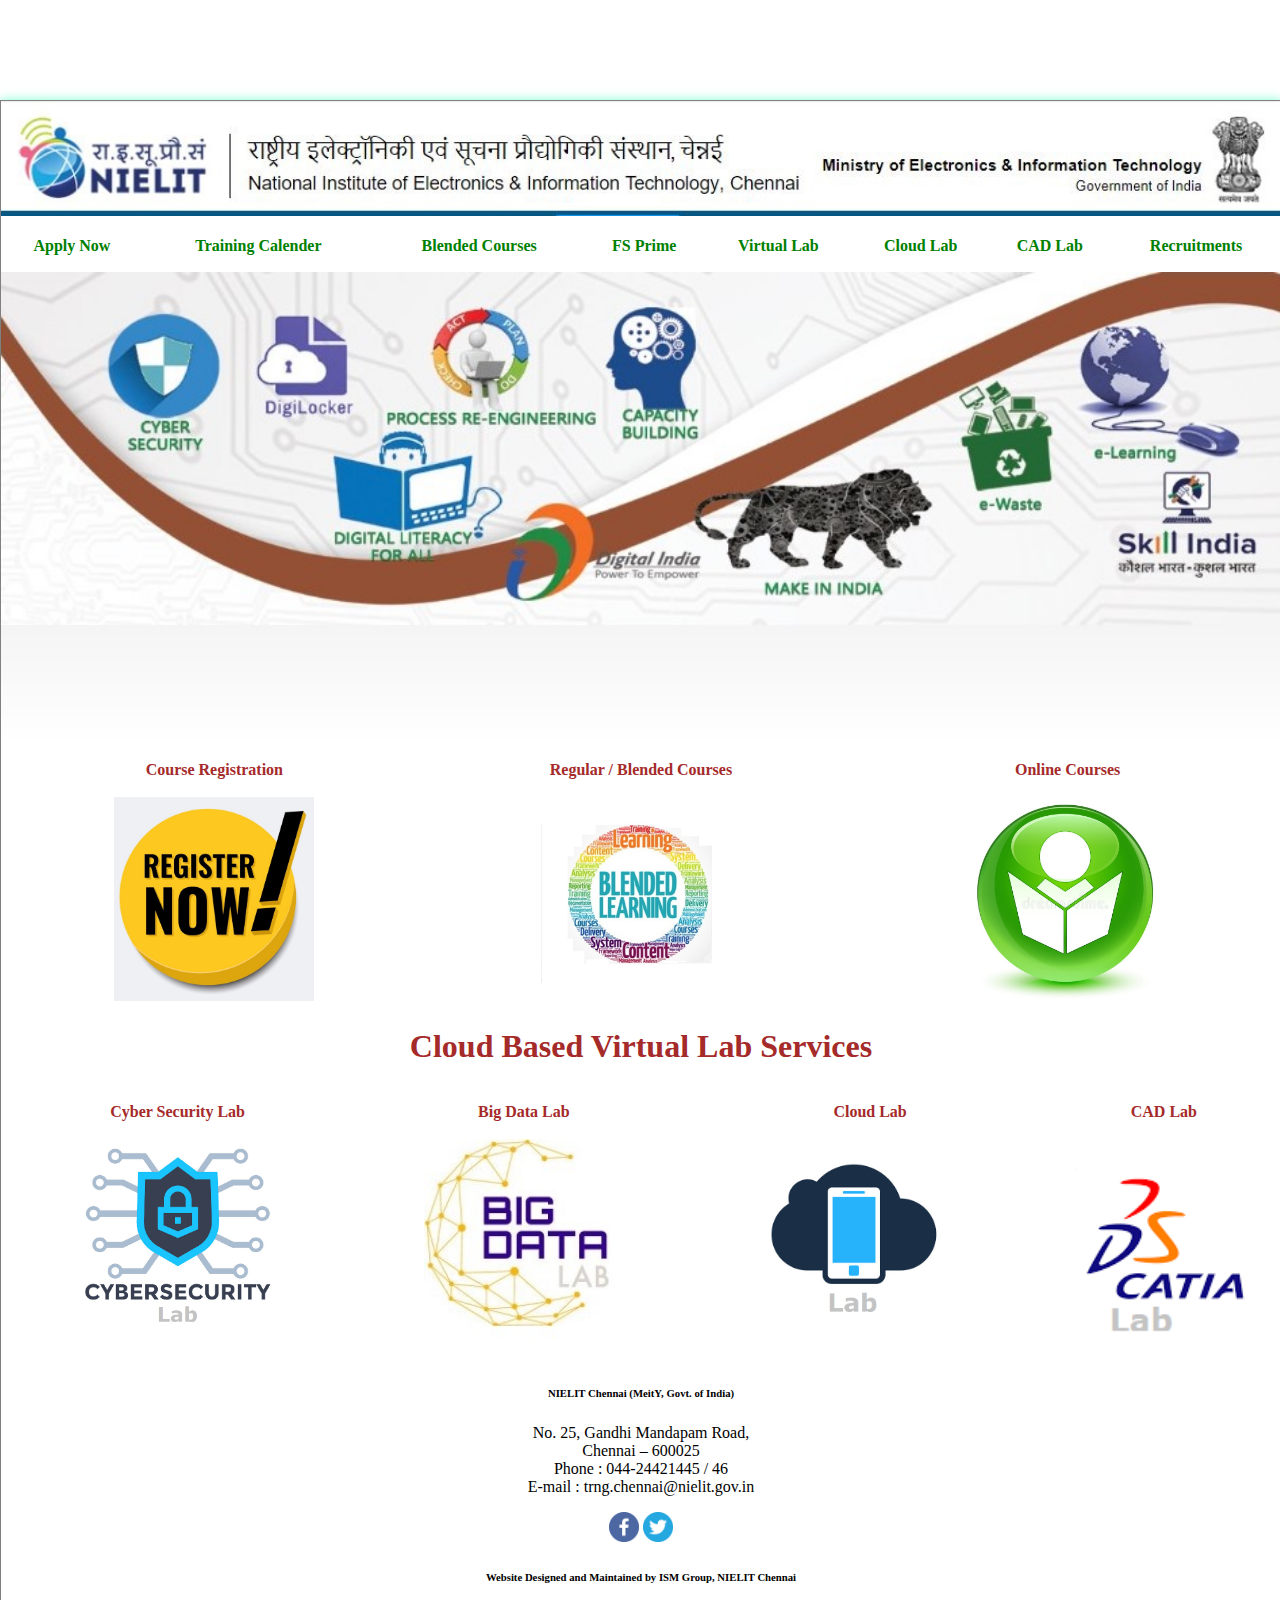
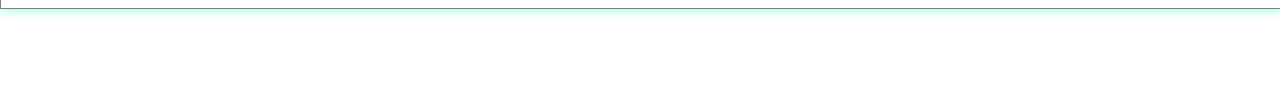
<file: Webpage/index.html>
<!DOCTYPE html>
<html lang="eng">
<head>
	<title>NIELIT Chennai</title>
	<link rel="stylesheet" href="css/style.css">
</head>
<body>
	<header>
			<img src="images/css/banner.jpg" alt="Head Image">
		<table>
			<tr>
				<th><a href="https://reg.nielitchennai.edu.in/" target="_blank">Apply Now</a> </th>
				<th><a href="https://nielit.gov.in/chennai/chennai/content/course-calender" target="_blank">Training Calender</a> </th>
				<th><a href="https://vidya.nielitchennai.edu.in/" target="_blank">Blended Courses</a> </th>
				<th><a href="https://reg.nielitchennai.edu.in/fsprime" target="_blank">FS Prime</a> </th>
				<th><a href="https://vdi.nielitchennai.edu.in/" target="_blank">Virtual Lab</a> </th>
				<th><a href="https://vte.nielitchennai.edu.in/" target="_blank">Cloud Lab</a> </th>
				<th><a href="https://lab.nielitchennai.edu.in/" target="_blank">CAD Lab</a> </th>
				<th><a href="https://rect.nielitchennai.edu.in/" target="_blank">Recruitments</a> </th>
			</tr>
		</table>
		<img src="images/css/banner-bg.jpg" alt="image">
	</header>
	<main>
		 <table>
		 	<tr>
		 		<th>Course Registration</th>
		 		 <th>Regular / Blended Courses</th>
		 		 <th>Online Courses</th>
		 	</tr>
		 	<tr>
		 		<th> <a href="https://reg.nielitchennai.edu.in/"></a> <img src="images/rr.jpg" alt="Course Registration" class="main_img"></th>
		 		<th> <a href="https://vidya.nielitchennai.edu.in/"></a> <img src="images/bl1.jpg" alt="Regular / Blended Courses" class="main_img"></th>
		 		<th> <a href="https://elearn.nielitchennai.edu.in/"></a> <img src="images/el.jpg" alt="Online Courses" class="main_img"></th>
		 	</tr>
		 </table>
		 <table><h1>Cloud Based Virtual Lab Services</h1>
		 <tr>
		 	<th>Cyber Security Lab</th>
		 	<th>Big Data Lab</th>
		 	<th>Cloud  Lab</th>
		 	<th>CAD Lab</th>
		 </tr>
		 <tr>
		 	<th><a href="https://vdi.nielitchennai.edu.in/login" ><img src="images/is.png" alt="Cyber Security Lab" class="main_img"></a></th>
		 	<th><a href="https://vdi.nielitchennai.edu.in/login" ><img src="images/dsl.jpg" alt="Big Data Lab" class="main_img"></a></th>
		 	<th><a href="https://vte.nielitchennai.edu.in/login" ><img src="images/cl.png" alt="Cloud  Lab" class="main_img"></th>
		 	<th><a href="https://lab.nielitchennai.edu.in/" ><img src="images/cad.png" alt="CAD Lab" class="main_img"></th>
		 </tr>  
		</table>

	</main>

	<footer>
		<h6>NIELIT Chennai (MeitY, Govt. of India)</h6>
        <p>
            No. 25, Gandhi Mandapam Road, <br>
            Chennai – 600025 <br>
            Phone : 044-24421445 / 46 <br>
            E-mail : trng.chennai@nielit.gov.in  <br>
        </p>
        <center>
            <a href="https://www.facebook.com/CHN.NIELIT/"><img src="images/facebook.png" alt="facebook icon" class="social_ico"></a>
            <a href="https://twitter.com/chn_nielit?lang=en"><img src="images/twitter.png" alt="twitter icon" class="social_ico"></a>
        </center>
        <h6>Website Designed and Maintained by ISM Group, NIELIT Chennai</h6>
	</footer>

</body>
</html>
</file>
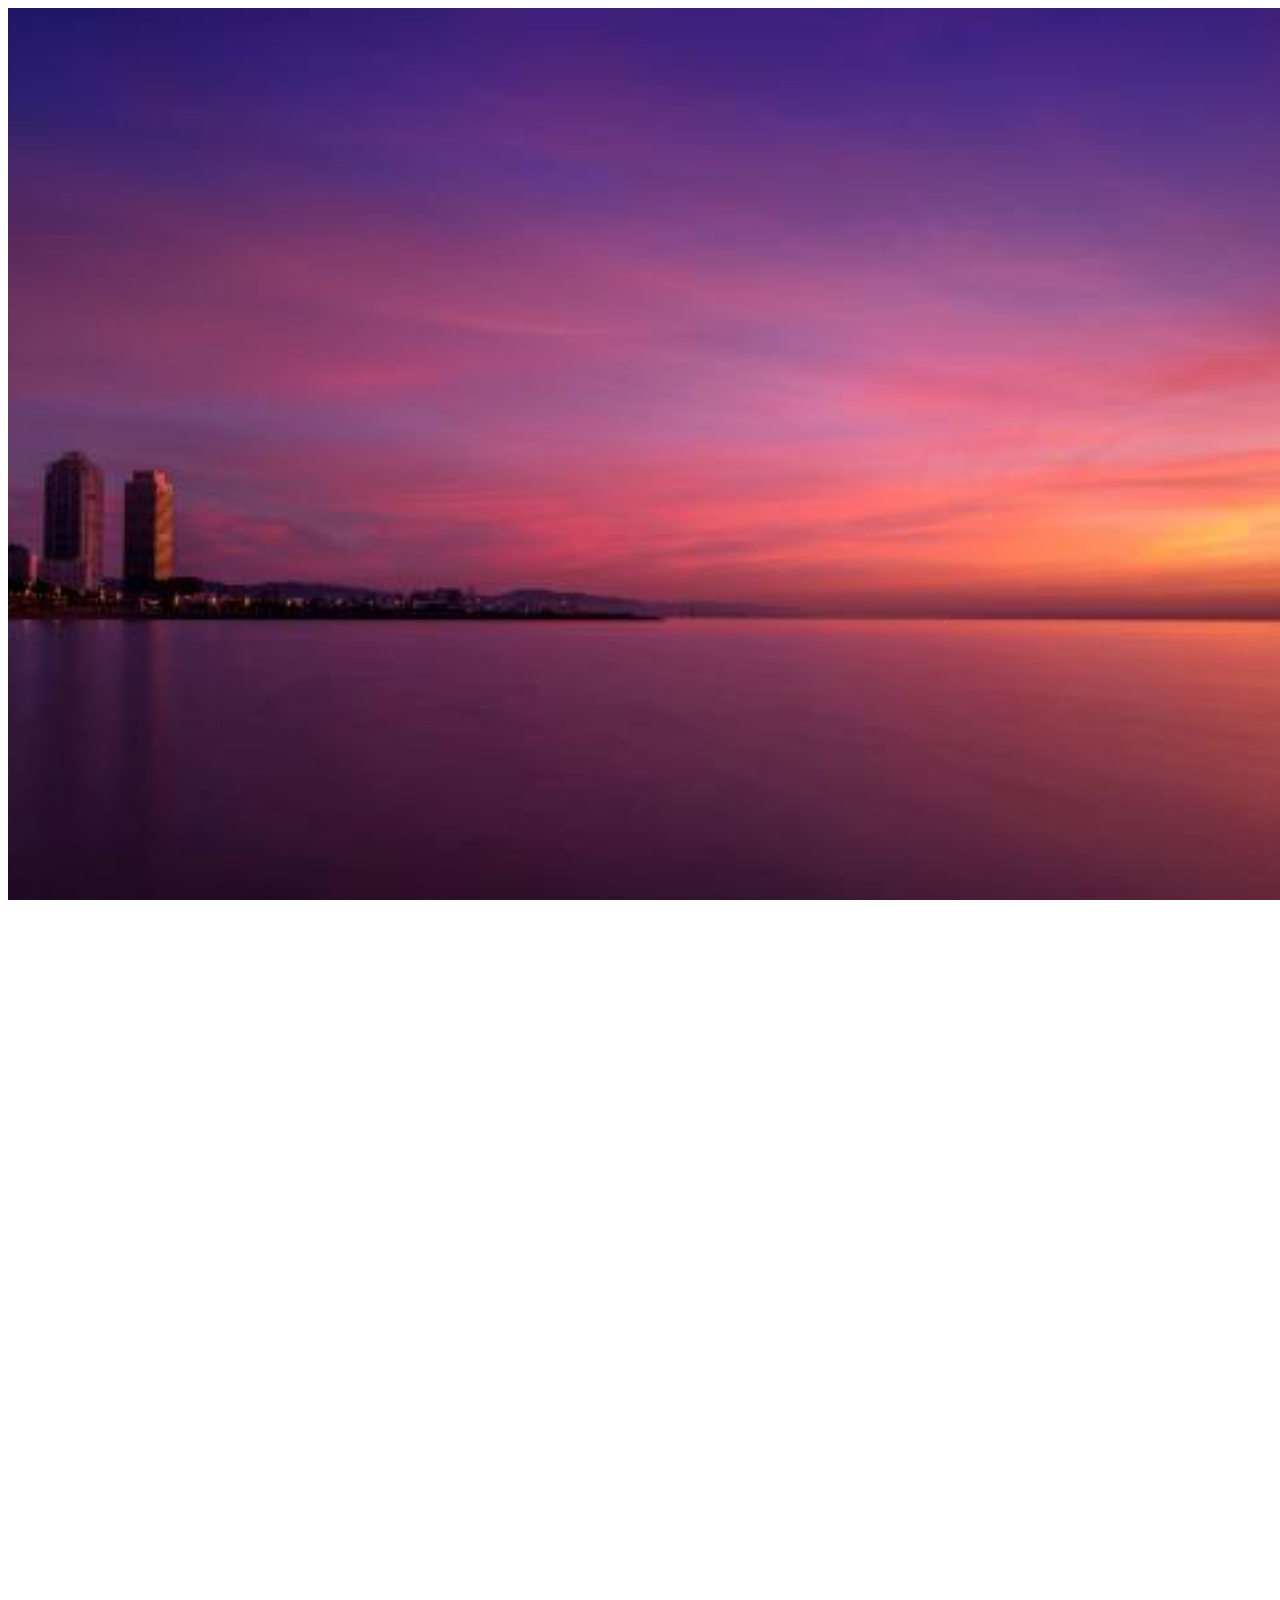
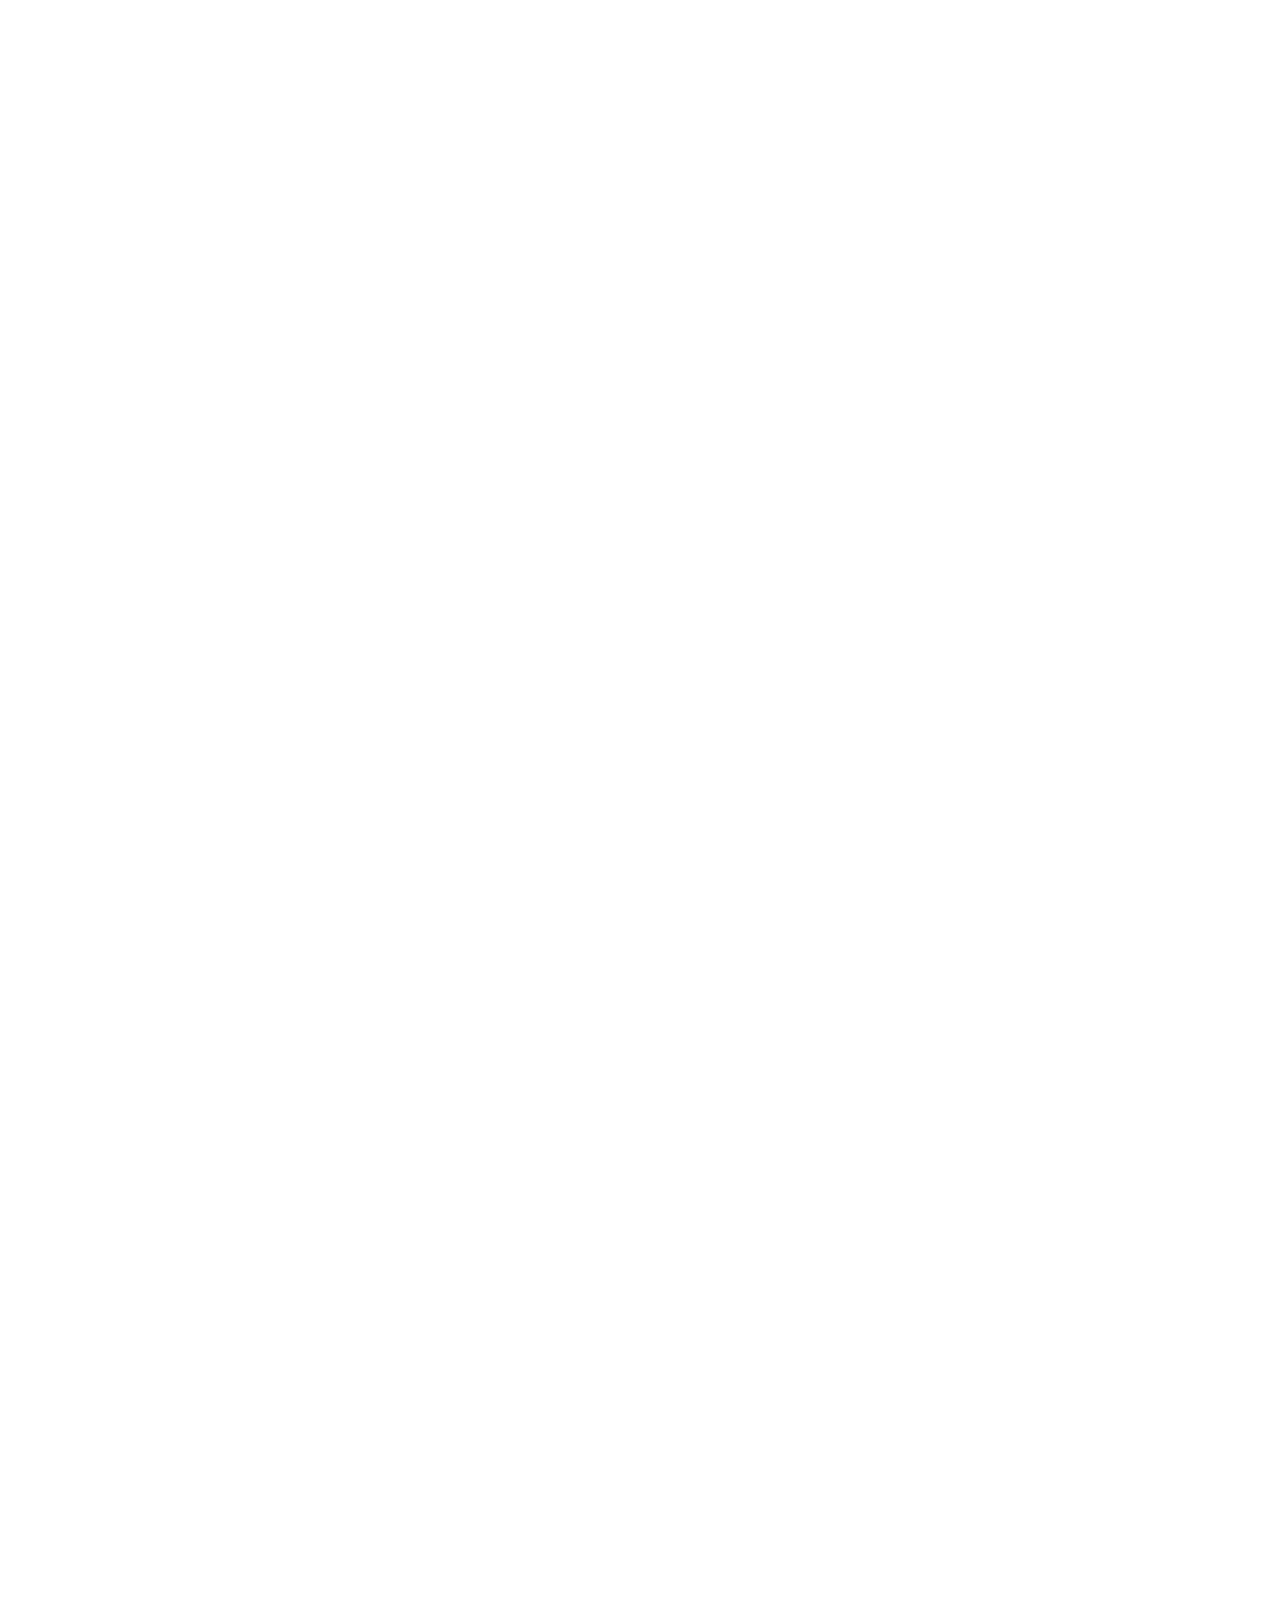
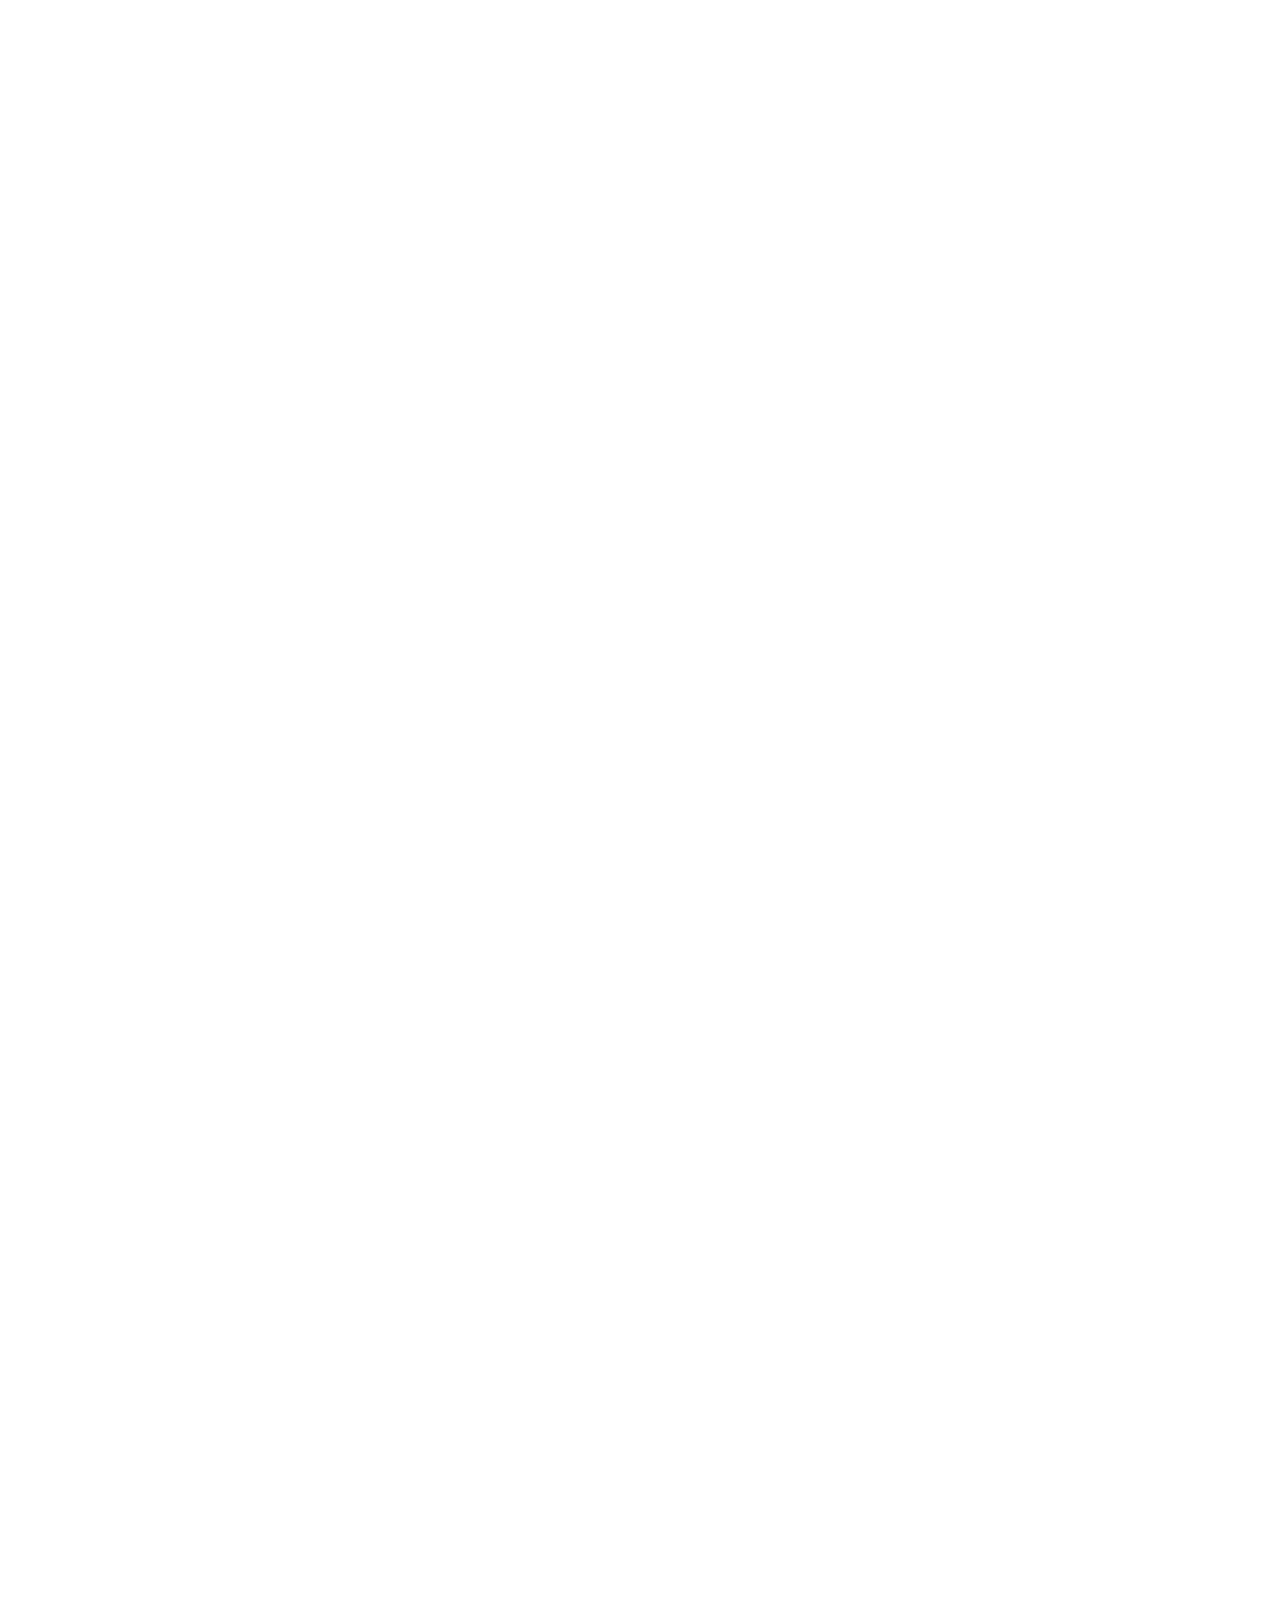
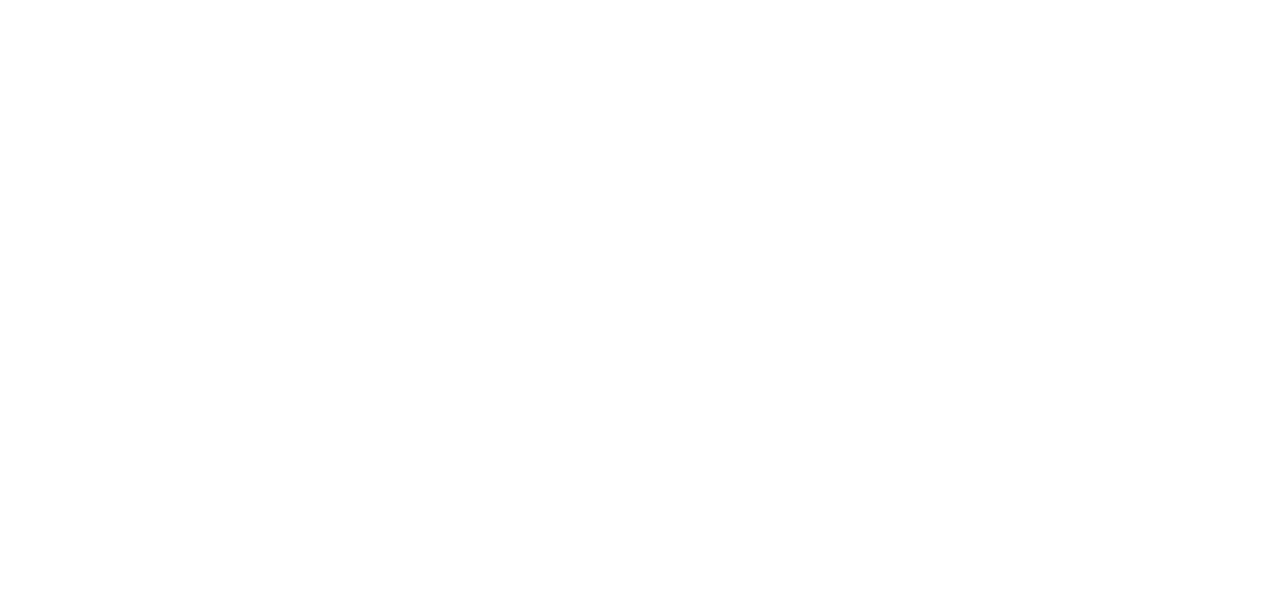
<file: Practical/section.html>
<!DOCTYPE html>
<html>
<head>
	<meta charset="utf-8">
	<meta name="viewport" content="width=device-width, initial-scale=1">
	<title>Section</title>
	<style>
		section{
			    height: 100vh;          
				width: 100vw;
				background-position: center;
				background-repeat: no-repeat;
				background-size: cover;
				background-attachment: fixed;
			}
			.img1{
				background-image: url(images/barcelona-morning-sky.jpg);
			}
			.img2{
				background-image: url(images/blue-sky-rayleigh-scattering.jpg);
			}
			.img3{
				background-image: url(images/hollywood-sunrise.jpg);
			}
			.img4{
				background-image: url(images/switzerland.jpeg);
			}
			.img5{
				background-image: url(images/shutterstock.jpeg);
			}
			.img6{
				background-image: url(images/taj-mahal.jpeg);
			}
		
	</style>
</head>
<body>
<section class="img1"></section>
<section class="img2"></section>
<section class="img3"></section>
<section class="img4"></section>
<section class="img5"></section>
<section class="img6"></section>
</body>
</html>
</file>
<file: Webpage/css/style.css>
body{
	width: 1280px;
	margin: 100px auto;
	border: 1px solid gray;
	box-shadow: 0 0 10px aquamarine;
}

table{
	border-collapse: collapse;
}


img, table{
	width: 100%;
}

th{
	height: 50px;
	border: 2px;
	color: brown;
}

a{
	text-decoration: none;
	color: green;
}

.main_img{
	max-width: 200px;
	min-width: 80px;

}

h1{
	color: brown;
}

h1,  h6,  p {
	text-align: center;
}

.social_ico{
	width: 30px;
	margin: 0 auto;
}
</file>
